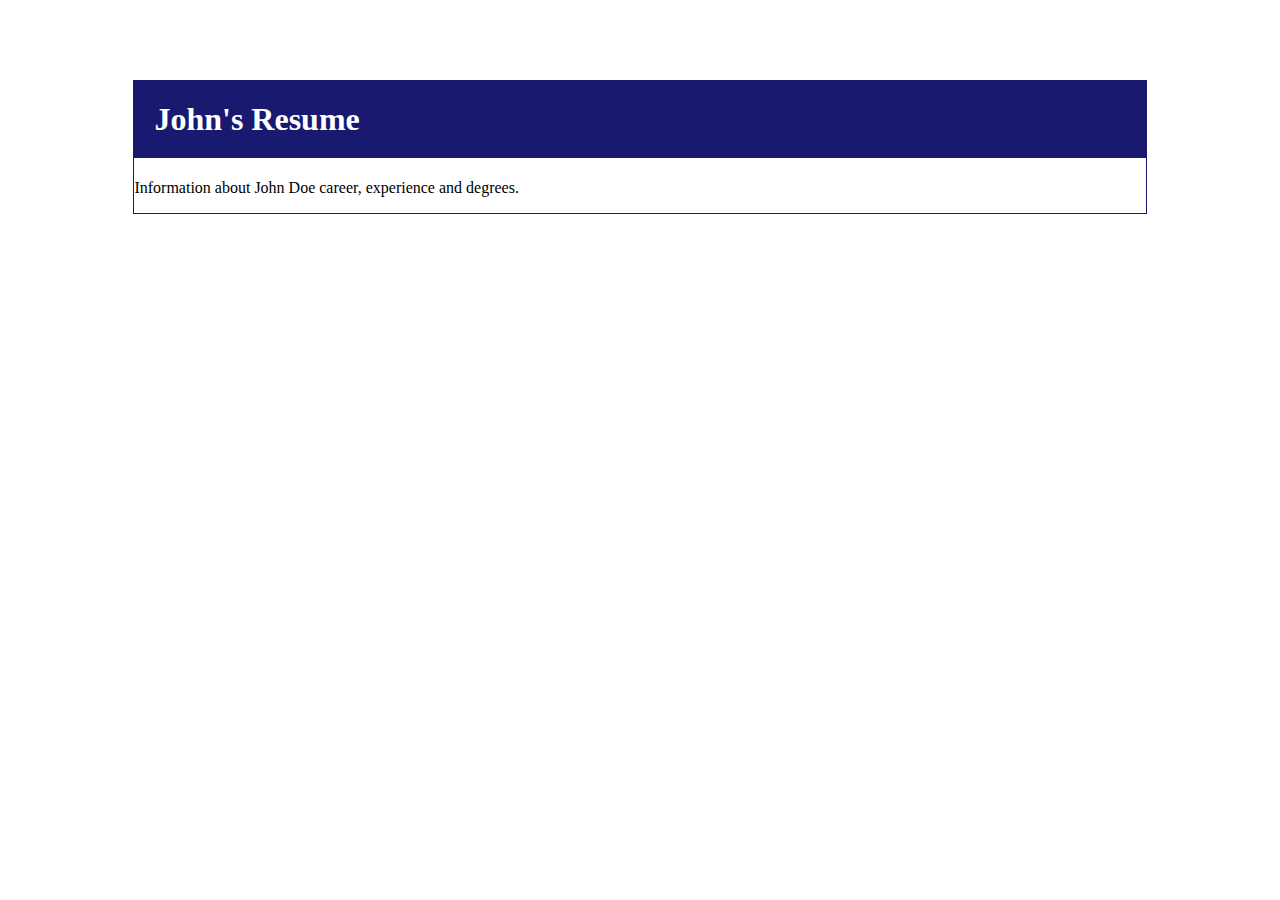
<file: step-2/index.html>
<html>
  <head>
    <title>John's Resume</title>
    <link rel="stylesheet" href="style.css" />
  </head>
  <body>
    <div id="content">
      <h1>John's Resume</h1>
      <p>Information about John Doe career, experience and degrees.</p>
    </div>
  </body>
</html>
</file>
<file: step-2/style.css>
#content {
    width: 80%;
    margin: 80px auto;
    border: 1px solid midnightblue;
}

#content h1 {
    margin-top: 0;
    padding: 20px;
    background-color: midnightblue;
    color: white;
}
</file>
